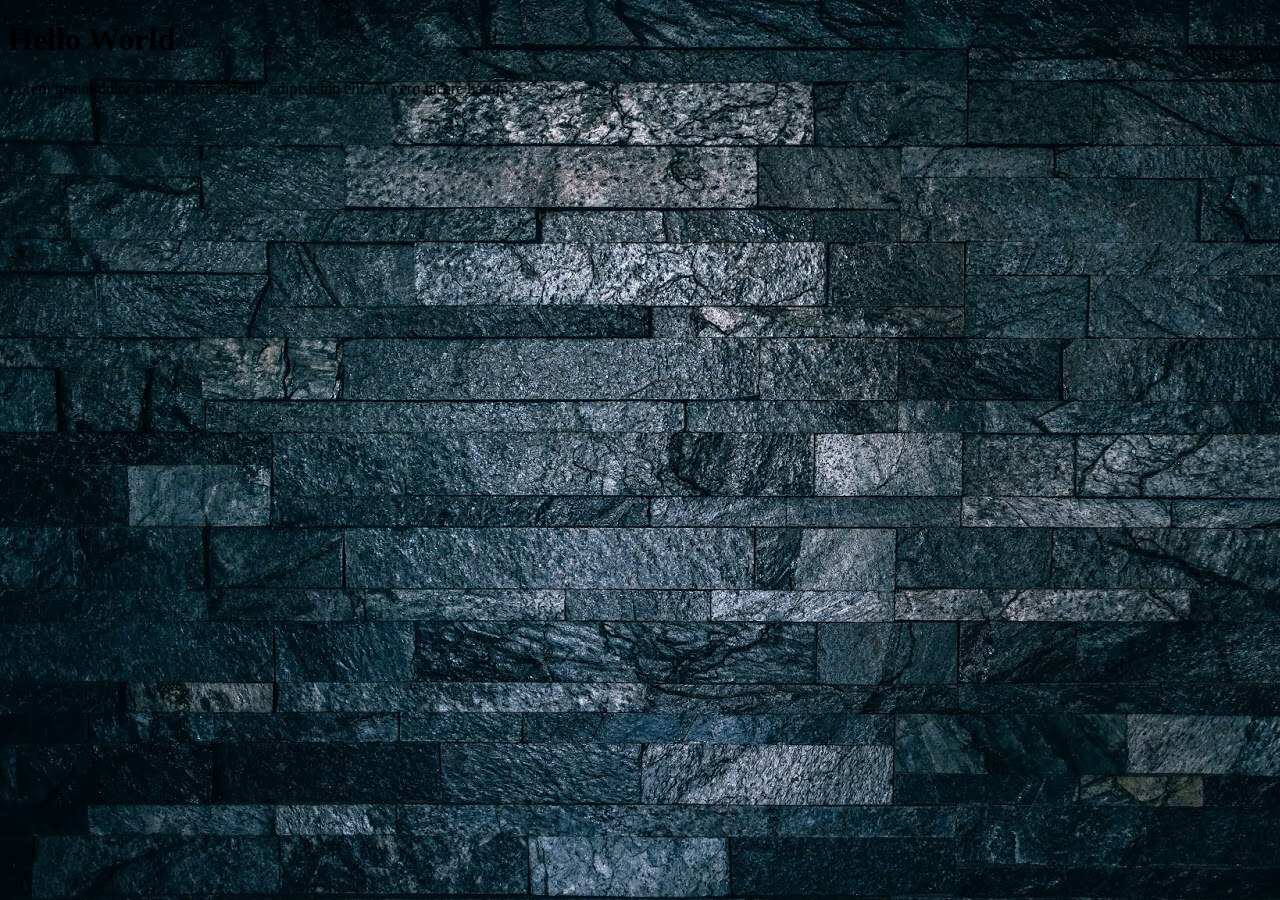
<file: index.html>
<!DOCTYPE html>
<html>
    <head>
        <title>Coba Background</title>
        <link rel="stylesheet" href="style.CSS">
    </head>
    <body>
       
      <h1>Hello World</h1>

      <p>Lorem ipsum dolor sit amet consectetur, adipisicing elit. At vero facere harum.</p>


    </body>
</html>
</file>
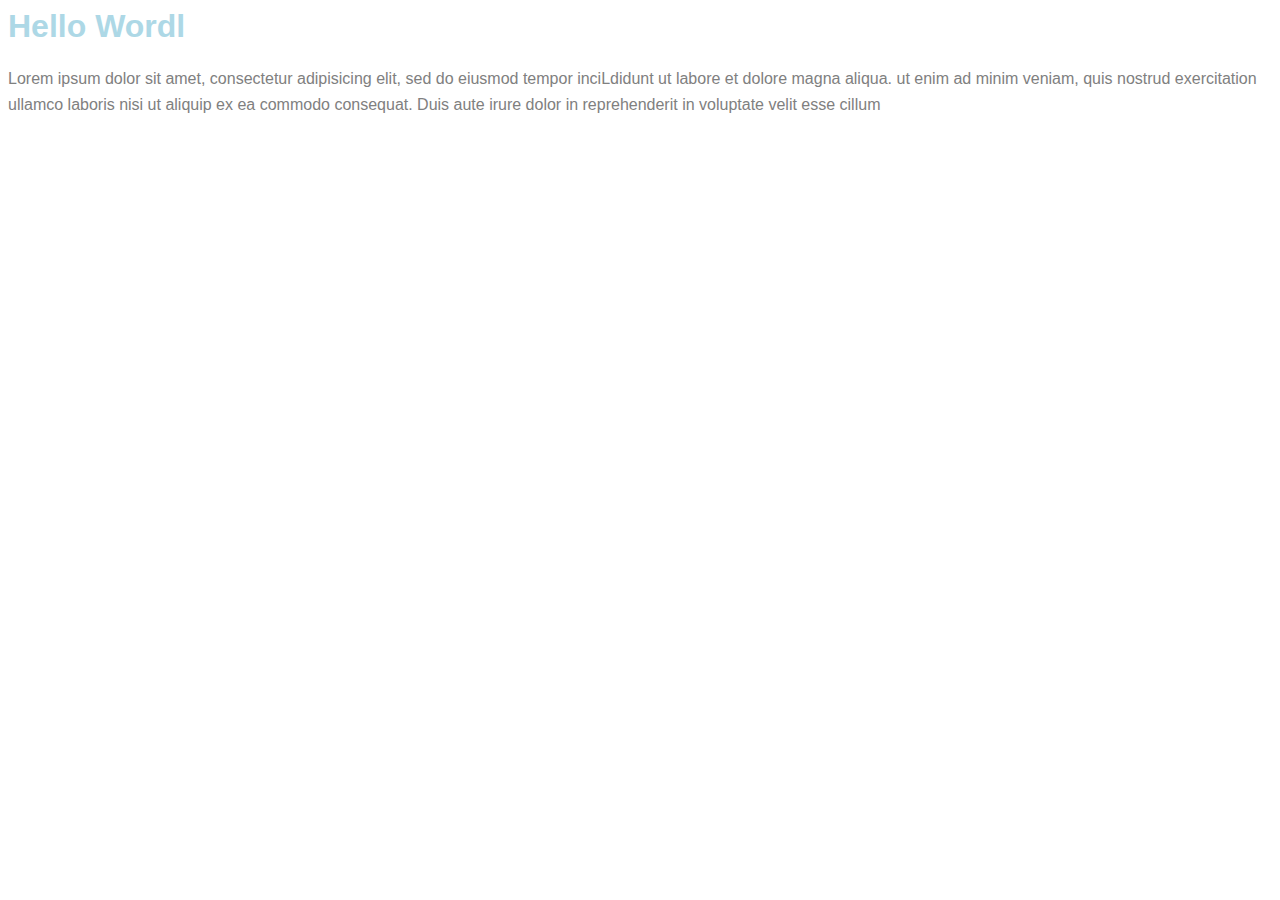
<file: Embed.html>
<html>
    <head>
        <title>Embed CSS</title>
        <style>
            body { font-family: arial; }
            h1 { color: lightblue; }
            p {
                line-height: 1.6em;
                color: grey;
            }
        </style>
    </head>
    <body>
        
        <h1>Hello Wordl</h1>

        <p>Lorem ipsum dolor sit amet, consectetur adipisicing elit, sed do eiusmod
            tempor inciLdidunt ut labore et dolore magna aliqua. ut enim ad minim veniam,
            quis nostrud exercitation ullamco laboris nisi ut aliquip ex ea commodo 
            consequat. Duis aute irure dolor in reprehenderit in voluptate velit esse cillum
        </p>
    
    </body>
</html>
</file>
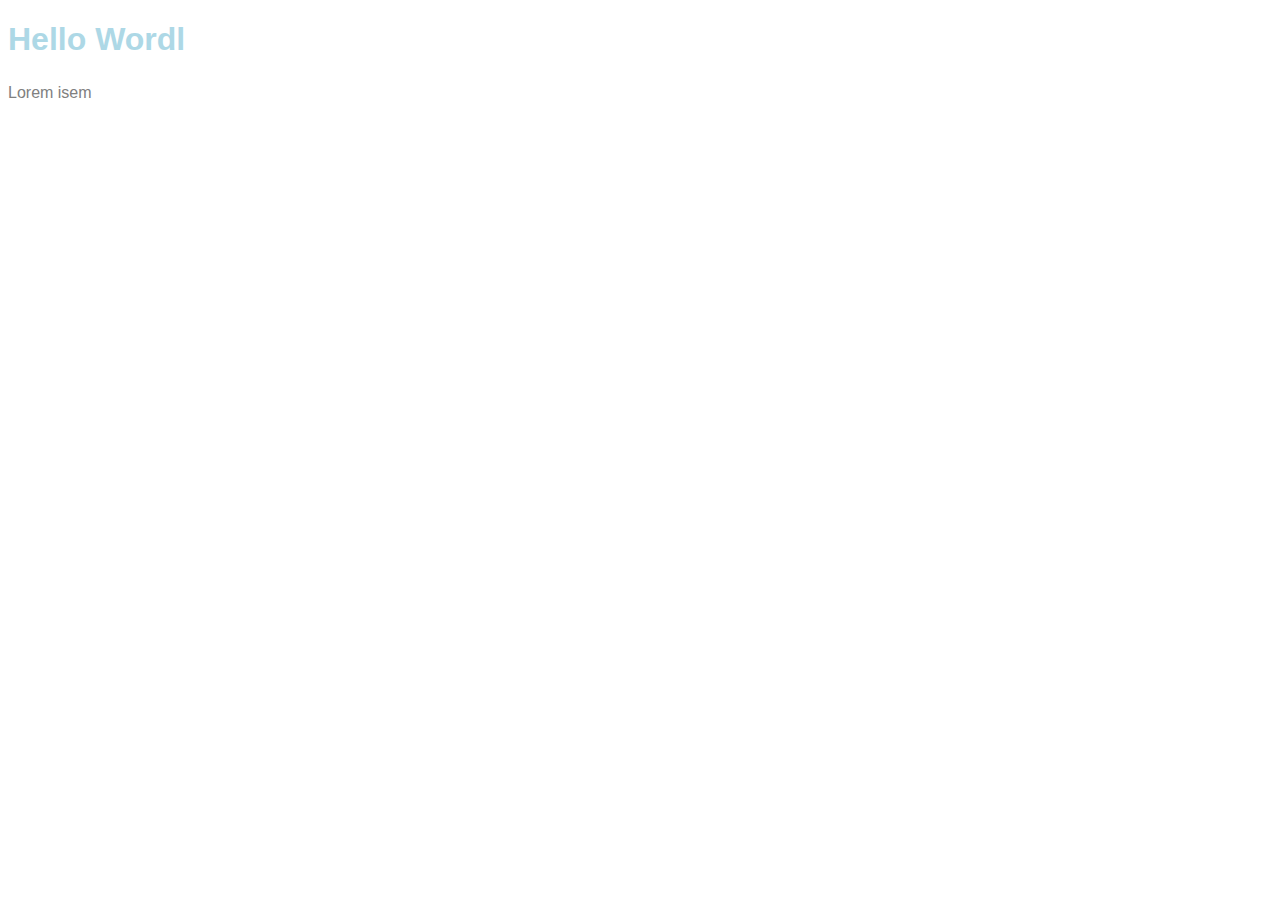
<file: inline.html>
<!DOCTYPE html>
<html>
    <head>
        <title>inline CSS</title>
        <style>
            body { font-family: arial; }
            h1 {color:lightblue; }
            p {
                line-height: 1.6em;
                color: grey; 
            }  
        </style>
    </head>
    <body>
        
        <h1>Hello Wordl</h1>

        <p>Lorem isem</p>
     

     
        
     

    </body>
</html>
</file>
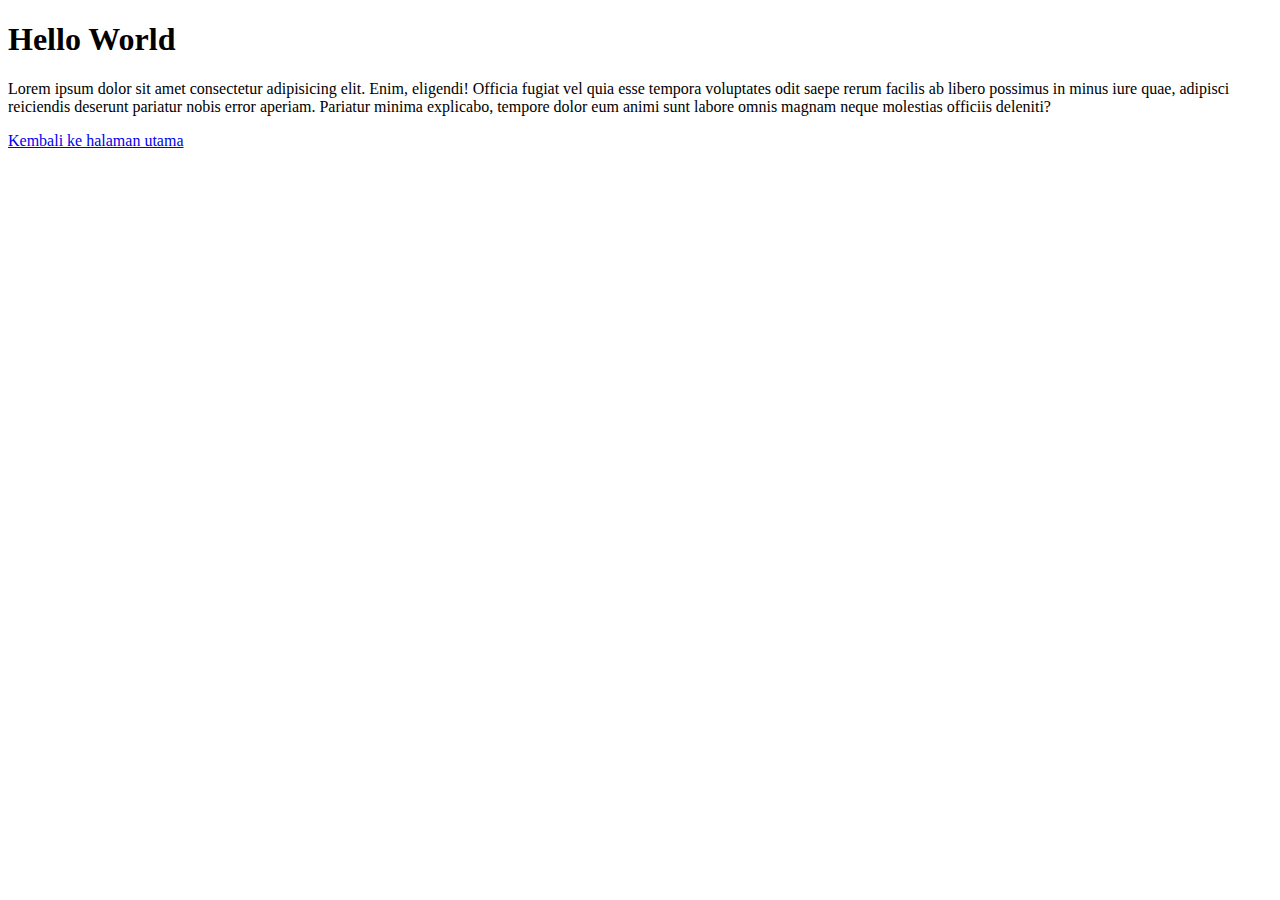
<file: interhintace.html>
<!DOCTYPE html>
<html>
    <head>
        <title>interhintace</title>
        <body>
            <h1>Hello World</h1>
            <p>Lorem ipsum dolor sit amet consectetur adipisicing elit. Enim, eligendi! Officia fugiat vel quia esse tempora voluptates odit saepe rerum facilis ab libero possimus in minus iure quae, adipisci reiciendis deserunt pariatur nobis error aperiam. Pariatur minima explicabo, tempore dolor eum animi sunt labore omnis magnam neque molestias officiis deleniti?</p>
        <a href="a">Kembali ke halaman utama</a>
        
        </body>
    </head>
</html>
</file>
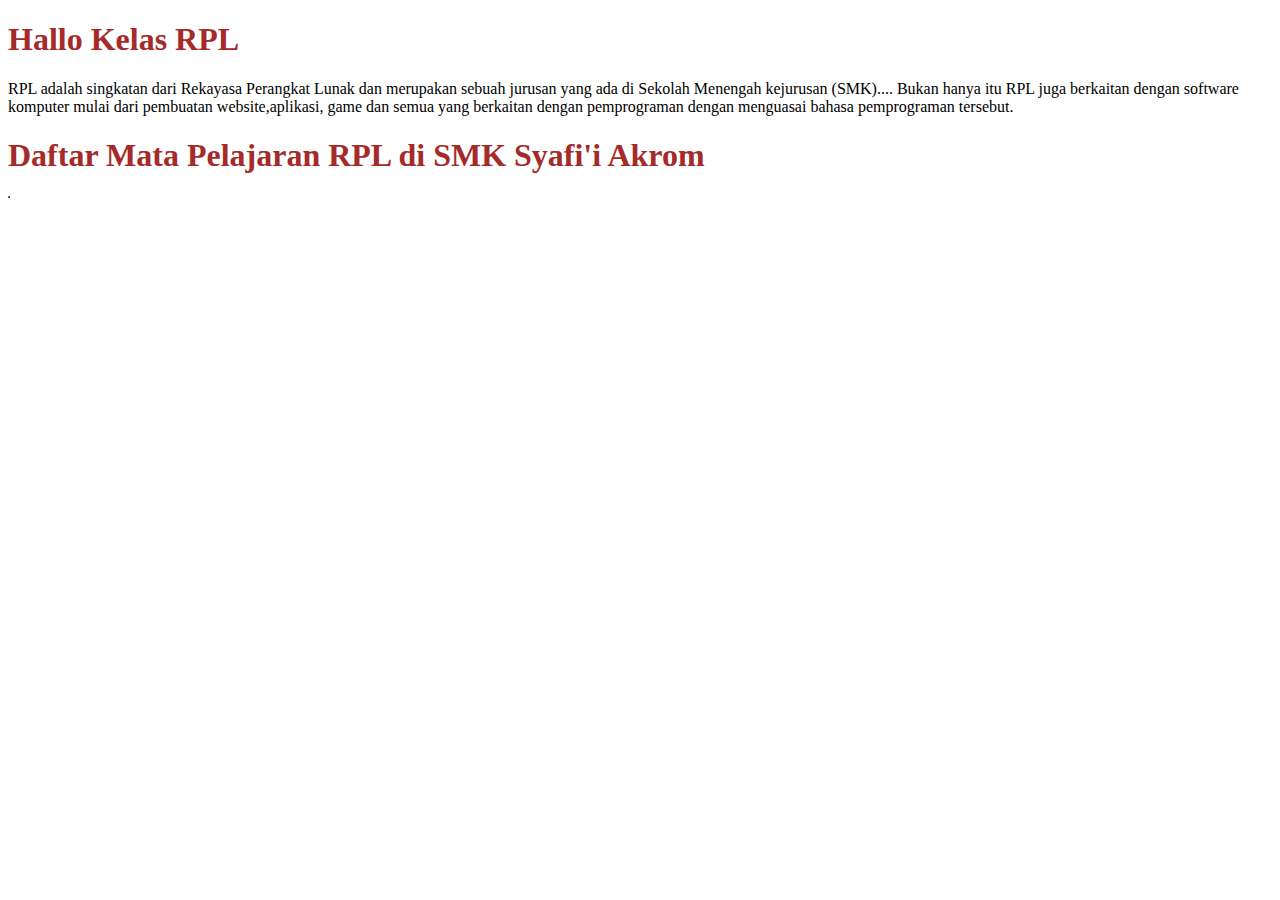
<file: jembar.html>
<!DOCTYPE html>
 <html>
    <head>
        <title>Css Dasar</title>
    </head>
    <body>
         
     <h1 style="color:brown;">Hallo Kelas RPL</h1>

     <p>RPL adalah singkatan dari Rekayasa Perangkat Lunak
         dan merupakan sebuah jurusan yang ada di Sekolah
         Menengah kejurusan (SMK).... Bukan hanya itu 
         RPL juga berkaitan dengan software komputer mulai
         dari pembuatan website,aplikasi,
         game dan semua yang berkaitan dengan pemprograman 
         dengan menguasai bahasa pemprograman tersebut.
    </p>
        <h1 style="color:brown;"> Daftar Mata Pelajaran RPL di SMK Syafi'i Akrom</h1>

        <table border="1" cellspacing="0" cellpadding="5">
        

    </body>
</html>
</file>
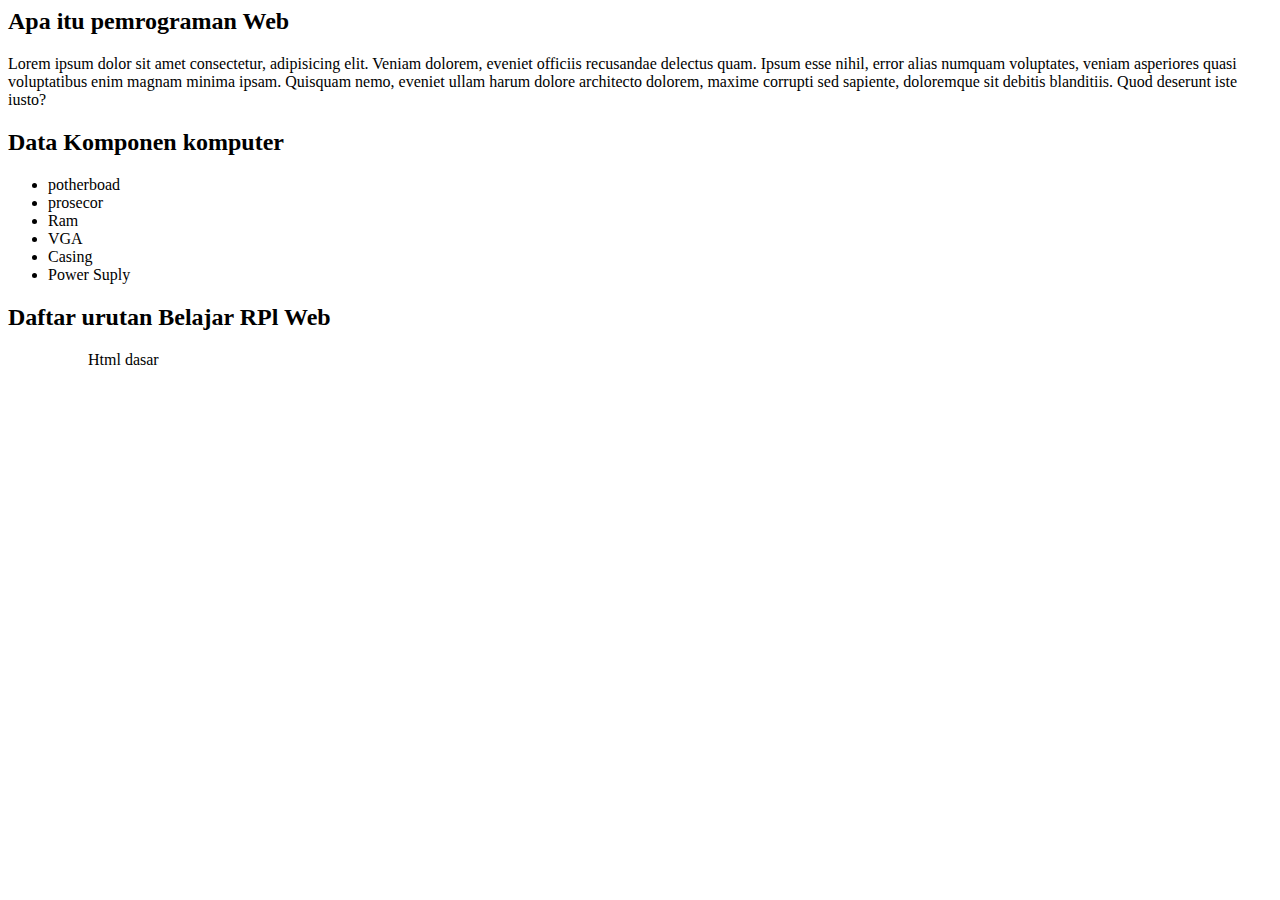
<file: projek.html>
<html>
    <head>
        <title>Projek Html</title>
        <body>
            <h2>Apa itu pemrograman Web</h2>
            
            <p>Lorem ipsum dolor sit amet consectetur, adipisicing elit. Veniam dolorem, eveniet officiis recusandae delectus quam. Ipsum esse nihil, error alias numquam voluptates, veniam asperiores quasi voluptatibus enim magnam minima ipsam. Quisquam nemo, eveniet ullam harum dolore architecto dolorem, maxime corrupti sed sapiente, doloremque sit debitis blanditiis. Quod deserunt iste iusto?</p>

            <h2>Data Komponen komputer</h2>
            <ul>
                <li>potherboad</li>
                <li>prosecor</li>
                <li>Ram</li>
                <li>VGA</li>
                <li>Casing</li>
                <li>Power Suply</li>

            </ul>
            
            <h2>Daftar urutan Belajar RPl Web</h2>
            <ol>
                <ul>Html dasar</ul>


                
            </ol>
            

        </body>
    </head>
</html>
</file>
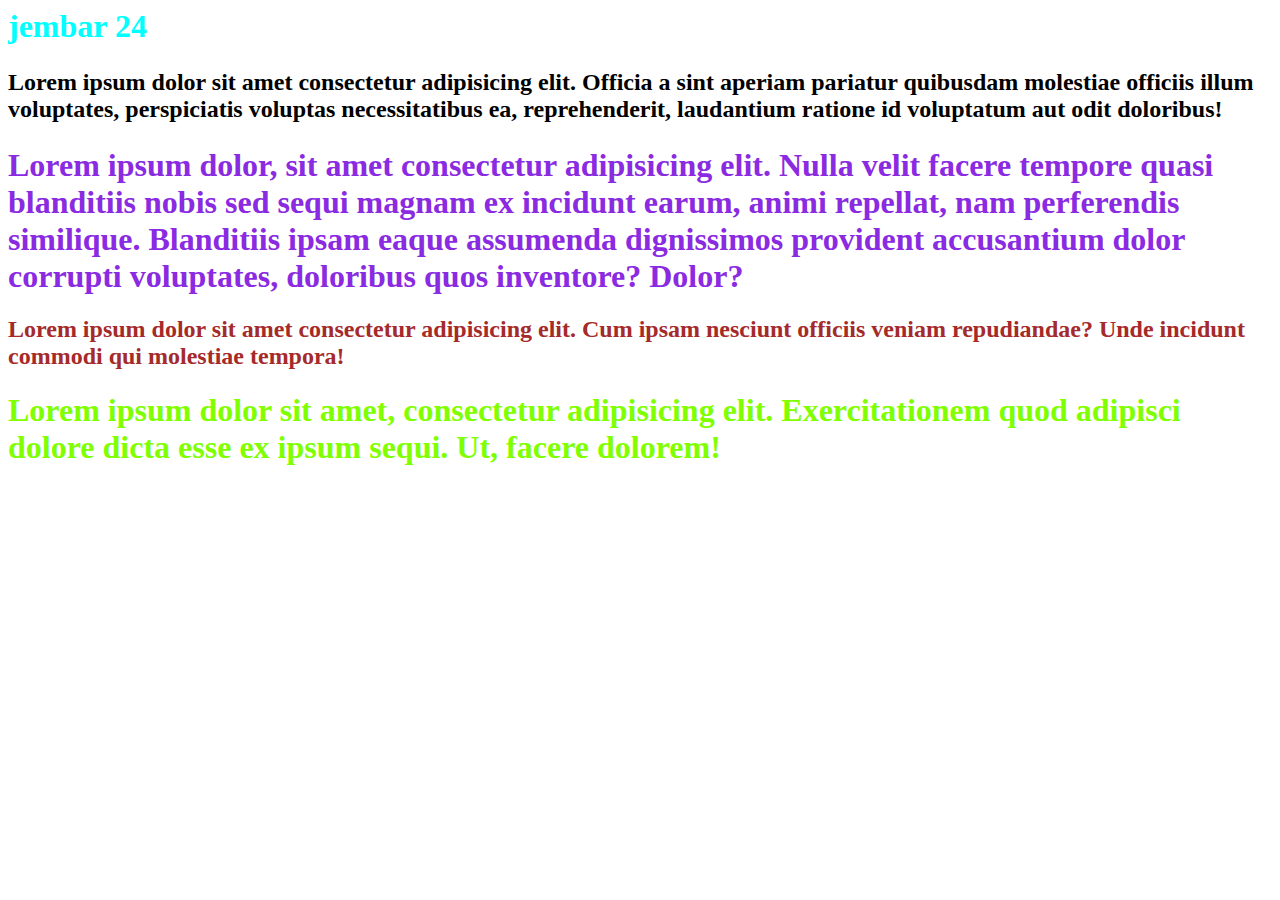
<file: risky67f.html>
<html>
    <head>
        <title> Css dasar</title>
    </head>
    <body>
        
      <h1 style="color:aqua;"> jembar 24 </h1>

     <h2>
         <p>Lorem ipsum dolor sit amet consectetur adipisicing elit. Officia a sint aperiam pariatur quibusdam molestiae officiis illum voluptates, perspiciatis voluptas necessitatibus ea, reprehenderit, laudantium ratione id voluptatum aut odit doloribus!
        </p>
   
       <h1 style="color:blueviolet;"> Lorem ipsum dolor, sit amet consectetur adipisicing elit. Nulla velit facere tempore quasi blanditiis nobis sed sequi magnam ex incidunt earum, animi repellat, nam perferendis similique. Blanditiis ipsam eaque assumenda dignissimos provident accusantium dolor corrupti voluptates, doloribus quos inventore? Dolor? </h1>
      
       <h2 style="color:brown;"> Lorem ipsum dolor sit amet consectetur adipisicing elit. Cum ipsam nesciunt officiis veniam repudiandae? Unde incidunt commodi qui molestiae tempora!</h1>
       
       <h1 style="color:chartreuse;"> Lorem ipsum dolor sit amet, consectetur adipisicing elit. Exercitationem quod adipisci dolore dicta esse ex ipsum sequi. Ut, facere dolorem!</h1>


       </body>

</html>
</file>
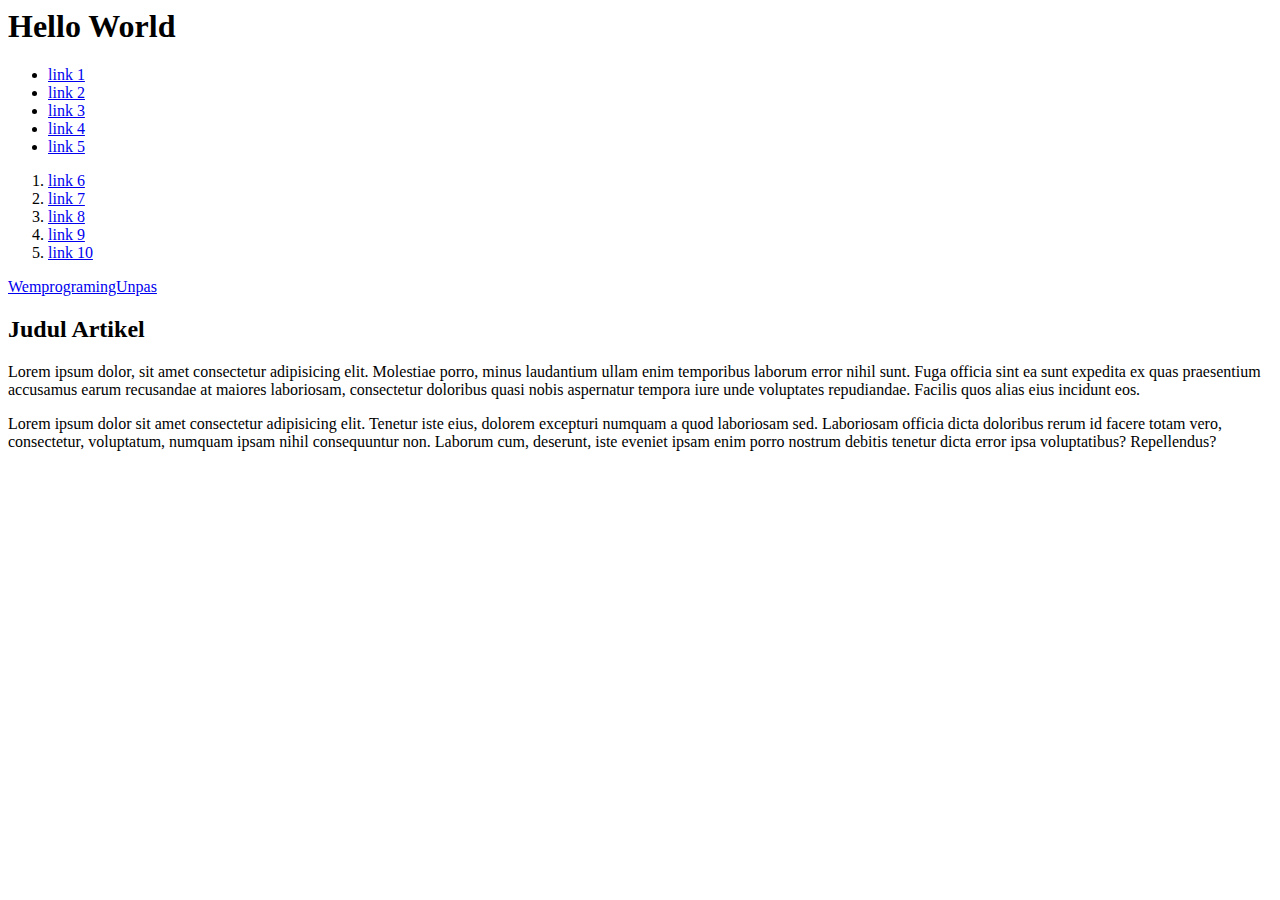
<file: selector.html>
<html>
    <head>
        <title> selector</title>
        <body>
            <h1>Hello World</h1>
            
            <ul>
        <li><a href="a">link 1</a></li>
        <li><a href="a">link 2</a></li>
        <li><a href="a">link 3</a></li>
        <li><a href="a">link 4</a></li>
        <li><a href="a">link 5</a></li>
            </ul>

            <ol>
        <li><a href="a">link 6</a></li>
        <li><a href="a">link 7</a></li>
        <li><a href="a">link 8</a></li>
        <li><a href="a">link 9</a></li>
        <li><a href="a">link 10</a></li>
            </ol>

            <a href="a">WemprogramingUnpas</a>

            <h2>Judul Artikel</h2>

            <p>Lorem ipsum dolor, sit amet consectetur adipisicing elit. Molestiae porro, minus laudantium ullam enim temporibus laborum error nihil sunt. Fuga officia sint ea sunt expedita ex quas praesentium accusamus earum recusandae at maiores laboriosam, consectetur doloribus quasi nobis aspernatur tempora iure unde voluptates repudiandae. Facilis quos alias eius incidunt eos.</p>

            <p>Lorem ipsum dolor sit amet consectetur adipisicing elit. Tenetur iste eius, dolorem excepturi numquam a quod laboriosam sed. Laboriosam officia dicta doloribus rerum id facere totam vero, consectetur, voluptatum, numquam ipsam nihil consequuntur non. Laborum cum, deserunt, iste eveniet ipsam enim porro nostrum debitis tenetur dicta error ipsa voluptatibus? Repellendus?</p>

        </body>
    </head>
</html>
</file>
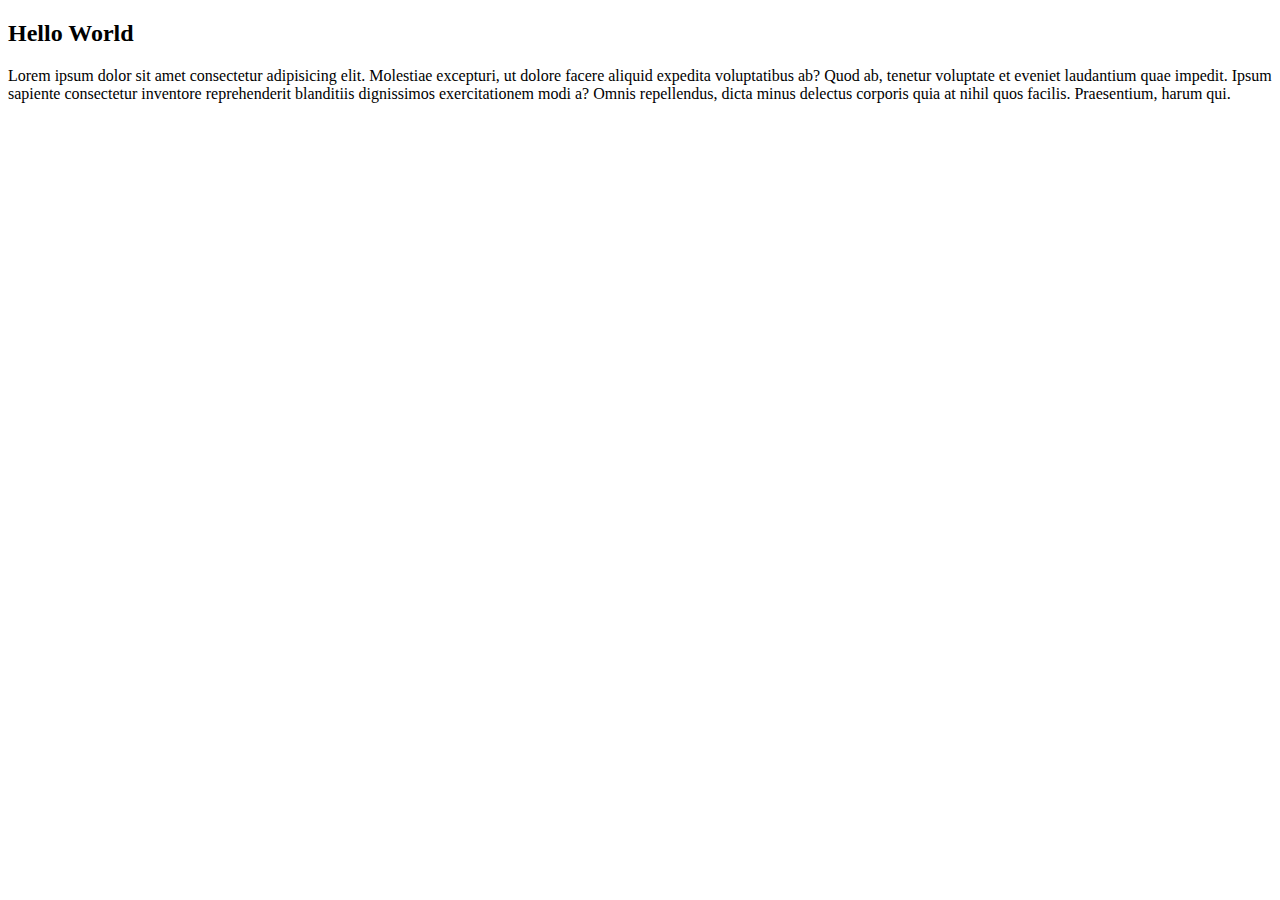
<file: specificity.html>
<!DOCTYPE html>
<html>
    <head>
        <title>spesifity</title>
        <body>
            <h2>Hello World</h2>

            <p>Lorem ipsum dolor sit amet consectetur adipisicing elit. Molestiae excepturi, ut dolore facere aliquid expedita voluptatibus ab? Quod ab, tenetur voluptate et eveniet laudantium quae impedit. Ipsum sapiente consectetur inventore reprehenderit blanditiis dignissimos exercitationem modi a? Omnis repellendus, dicta minus delectus corporis quia at nihil quos facilis. Praesentium, harum qui.</p>
        
        </body>

    </head>
</html>
</file>
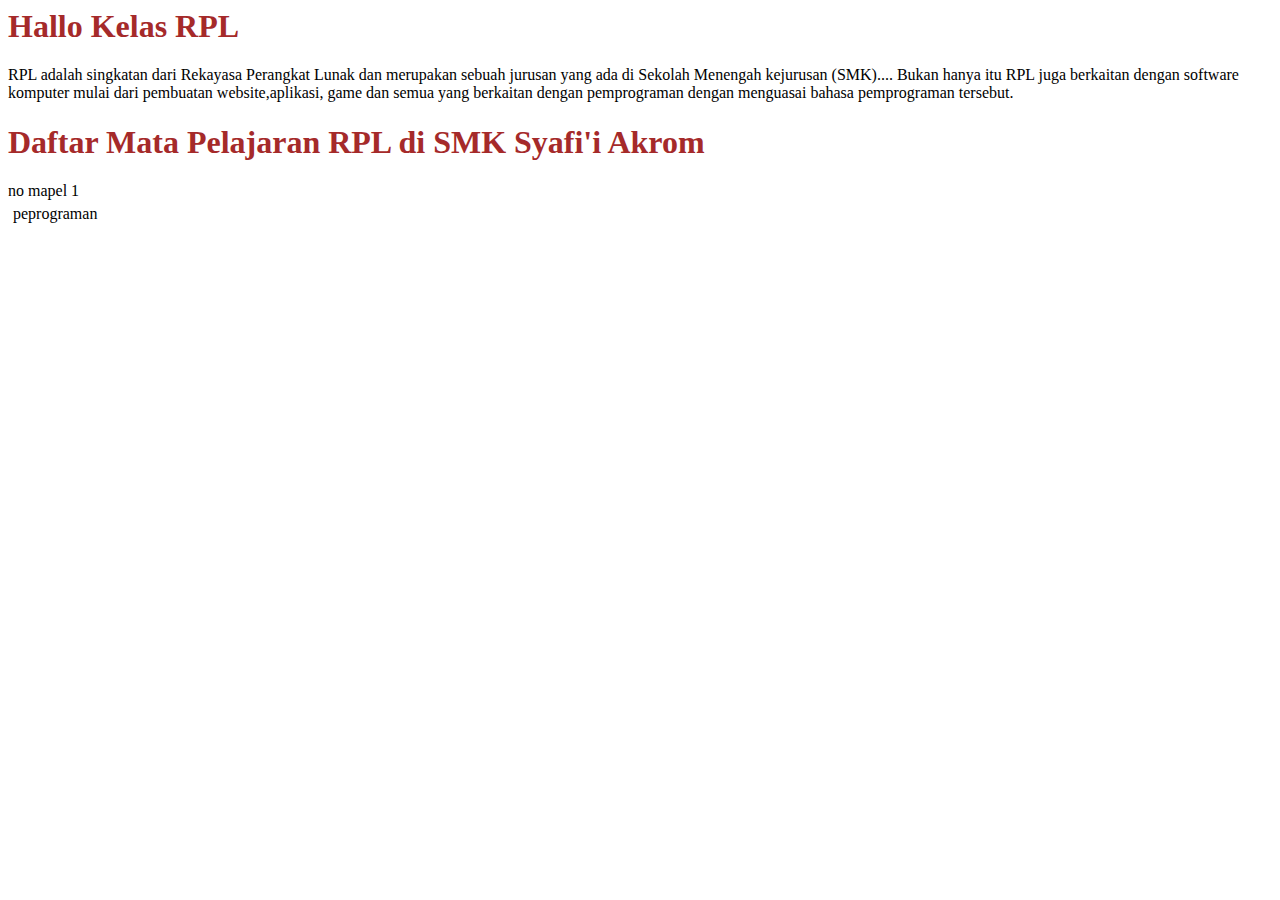
<file: tabel_jembar.html.html>
<html>
    <head>
        <title>Css Dasar</title>
    </head>
    <body>
         
     <h1 style="color:brown;">Hallo Kelas RPL</h1>

     <p>RPL adalah singkatan dari Rekayasa Perangkat Lunak
         dan merupakan sebuah jurusan yang ada di Sekolah
         Menengah kejurusan (SMK).... Bukan hanya itu 
         RPL juga berkaitan dengan software komputer mulai
         dari pembuatan website,aplikasi,
         game dan semua yang berkaitan dengan pemprograman 
         dengan menguasai bahasa pemprograman tersebut.
    </p>
        <h1 style="color:brown;"> Daftar Mata Pelajaran RPL di SMK Syafi'i Akrom</h1>

        <table borde="1" cellspacing="0" cellpadding="5">
            <tr>no</tr>
            <tr> mapel </tr>
            <tr>1</tr>
            <td>peprograman </td>
            


    </body>
</html>
</file>
<file: style.CSS>
body {
     background-color:lightgrey ;
     background-image: url(gambar1.jpg) ;
 }
</file>
